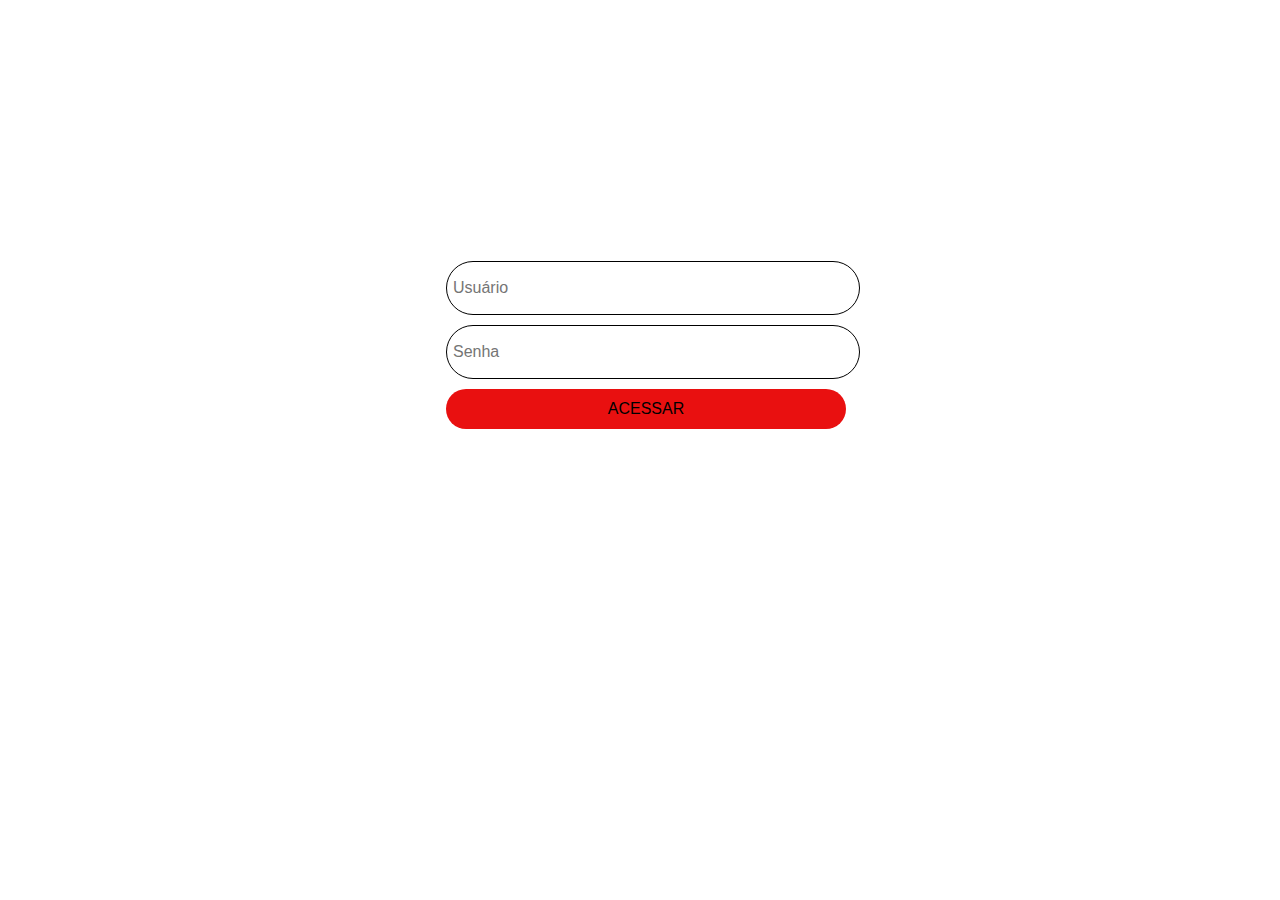
<file: index.html>
<!DOCTYPE html>
<html lang="pt-br">
  <head>
    <meta charset="UTF-8" />
    <meta http-equiv="X-UA-Compatible" content="IE=edge" />
    <meta name="viewport" content="width=device-width, initial-scale=1.0" />
    <link rel="stylesheet" href="estilo.css" />
    <title>Document</title>
  </head>
  <body>
    <div>
      <h1>Entrar</h1>
      <form method="POST" action="processa.php">
        <input type="email" placeholder="Usuário" />
        <input type="password" placeholder="Senha" />
        <input id="Acessa" type="submit" value="ACESSAR" />
        <a href="processa.html"
          >Ainda não é inscrito?"<strong>Cadastre-se!</strong></a
        >
      </form>
    </div>
  </body>
</html>
</file>
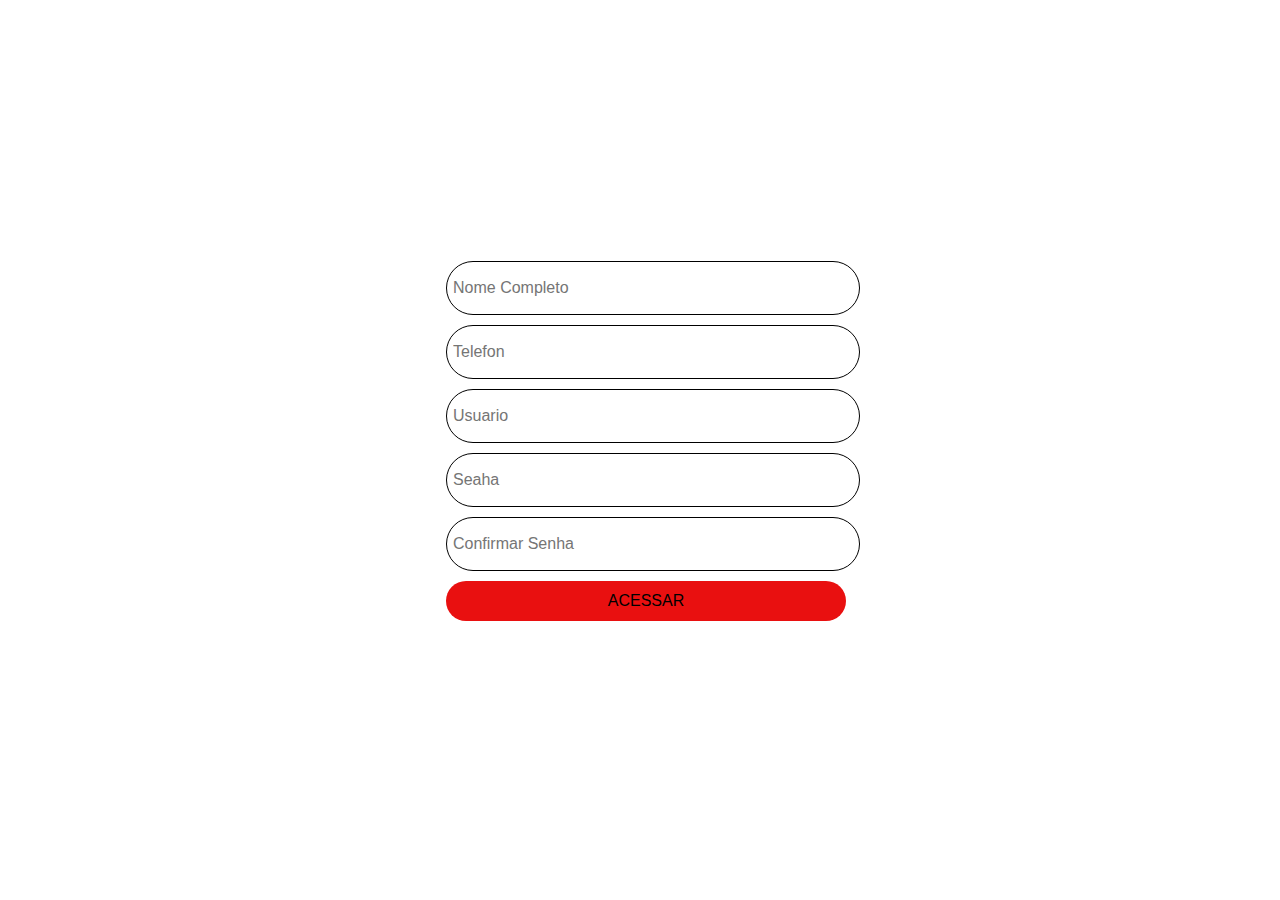
<file: processa.html>
<!DOCTYPE html>
<html lang="pt-br">
  <head>
    <meta charset="UTF-8" />
    <meta http-equiv="X-UA-Compatible" content="IE=edge" />
    <meta name="viewport" content="width=device-width, initial-scale=1.0" />
    <link rel="stylesheet" href="estilo.css" />
    <title>Document</title>
  </head>
  <body>
    <div>
      <h1>Cadastrar</h1>
      <form method="POST" action="cadastrar.php">
        <input type="texte" placeholder="Nome Completo" />
        <input type="texte" placeholder="Telefon" />
        <input type="email" placeholder="Usuario" />
        <input type="password" placeholder="Seaha" />
        <input type="password" placeholder="Confirmar Senha" />
        <input id="Acessa" type="submit" value="ACESSAR" />
      </form>
    </div>
  </body>
</html>
</file>
<file: estilo.css>
* {
  margin: 0px;
  padding: 6px;
}
body {
  background-image: url(https://d3su274k37x9zf.cloudfront.net/wp-content/uploads/2019/01/curi.jpeg);
  background-position: initial;
  color: white;
  font-family: Arial, Helvetica, sans-serif;
}
input {
  display: block;
  height: 40px;
  width: 400px;
  margin: 10px;
  border-radius: 30px;
  border: 1px solid black;
  font-size: 12pt;
  padding: 4px 10spx;
  background-color: rgb(255, 255, 255, 0, 01);
  outline: none;
}
div {
  width: 420px;
  margin: 150px auto 0px auto;
}
div h1 {
  text-align: center;
  padding: 20px;
}
a {
  color: white;
  text-decoration: none;
  text-align: center;
  display: block;
}
a:hover {
  text-decoration: underline;
}
input[type='submit'] {
  background-color: rgb(233, 16, 16);
  border: none;
  cursor: pointer;
}
</file>
